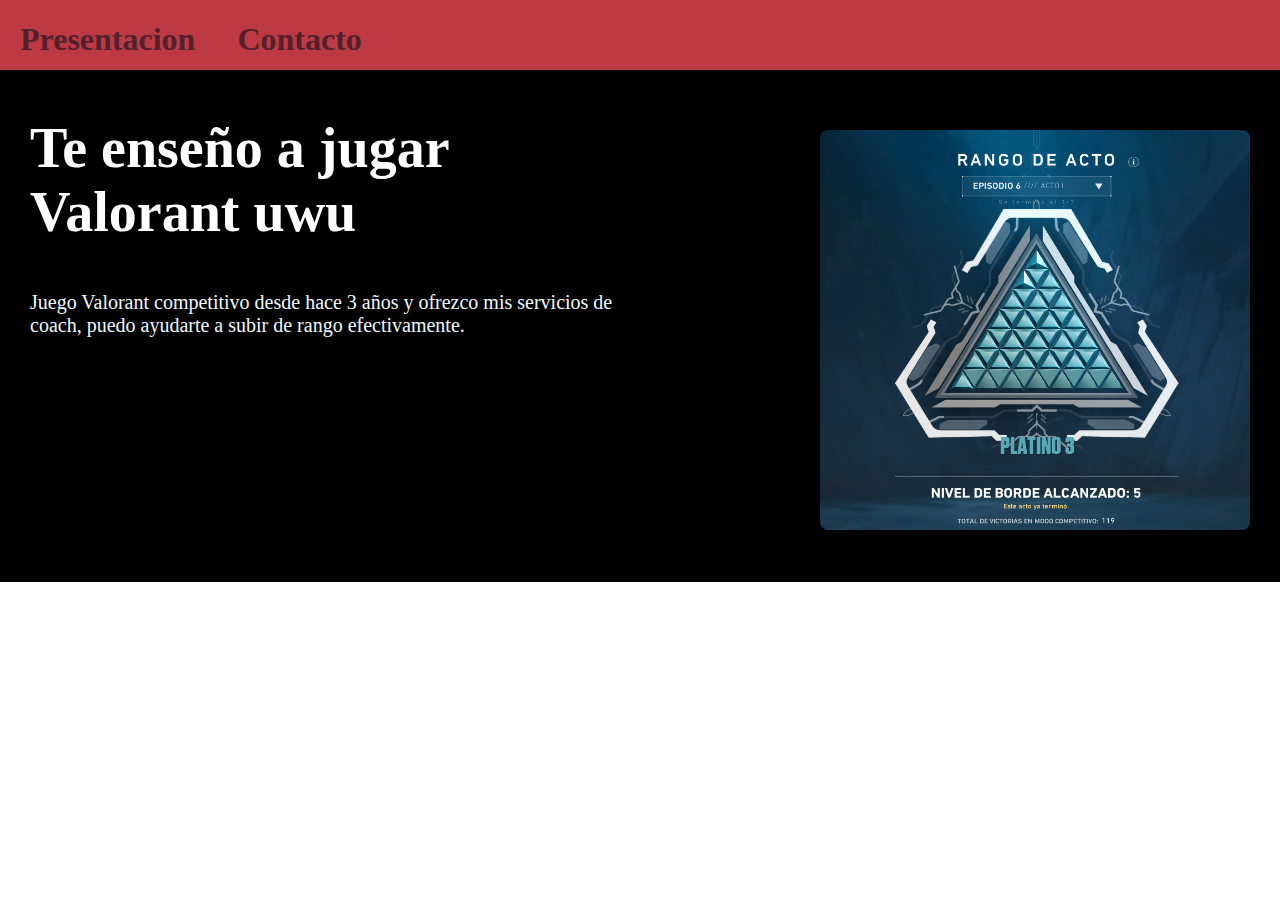
<file: index/index.html>
<!---
Autor: keyla reynoza 

-->
<!DOCTYPE html>

<html lang="es">

        <head>

    <script src="JavaScript.js" type="text/JavaScript"></script>

    <link href="Estilos.css" rel="stylesheet" type="text/css">

        <title></title>

 

    </head>

<body id="Cuerpo">

            <div id="d1">   


    <h1 id="Texto"> Presentacion </h1>  

    <a href="h1.html"> <h1 id="R1"> Contacto </h1> </a>

            </div>
    
            <div id="contenido">

                    <div id="textos"> <h2 id="T2"> Te enseño a jugar Valorant uwu</h2>

                    <p id="t3"> Juego Valorant competitivo desde hace 3 años y ofrezco mis servicios de coach, puedo ayudarte a subir de rango efectivamente.  </p>

                    </div>


                    <div id="imagen">  <img src="./img/rango.png" alt="uwu"> </div>
            </div>




















</body>

</html>
</file>
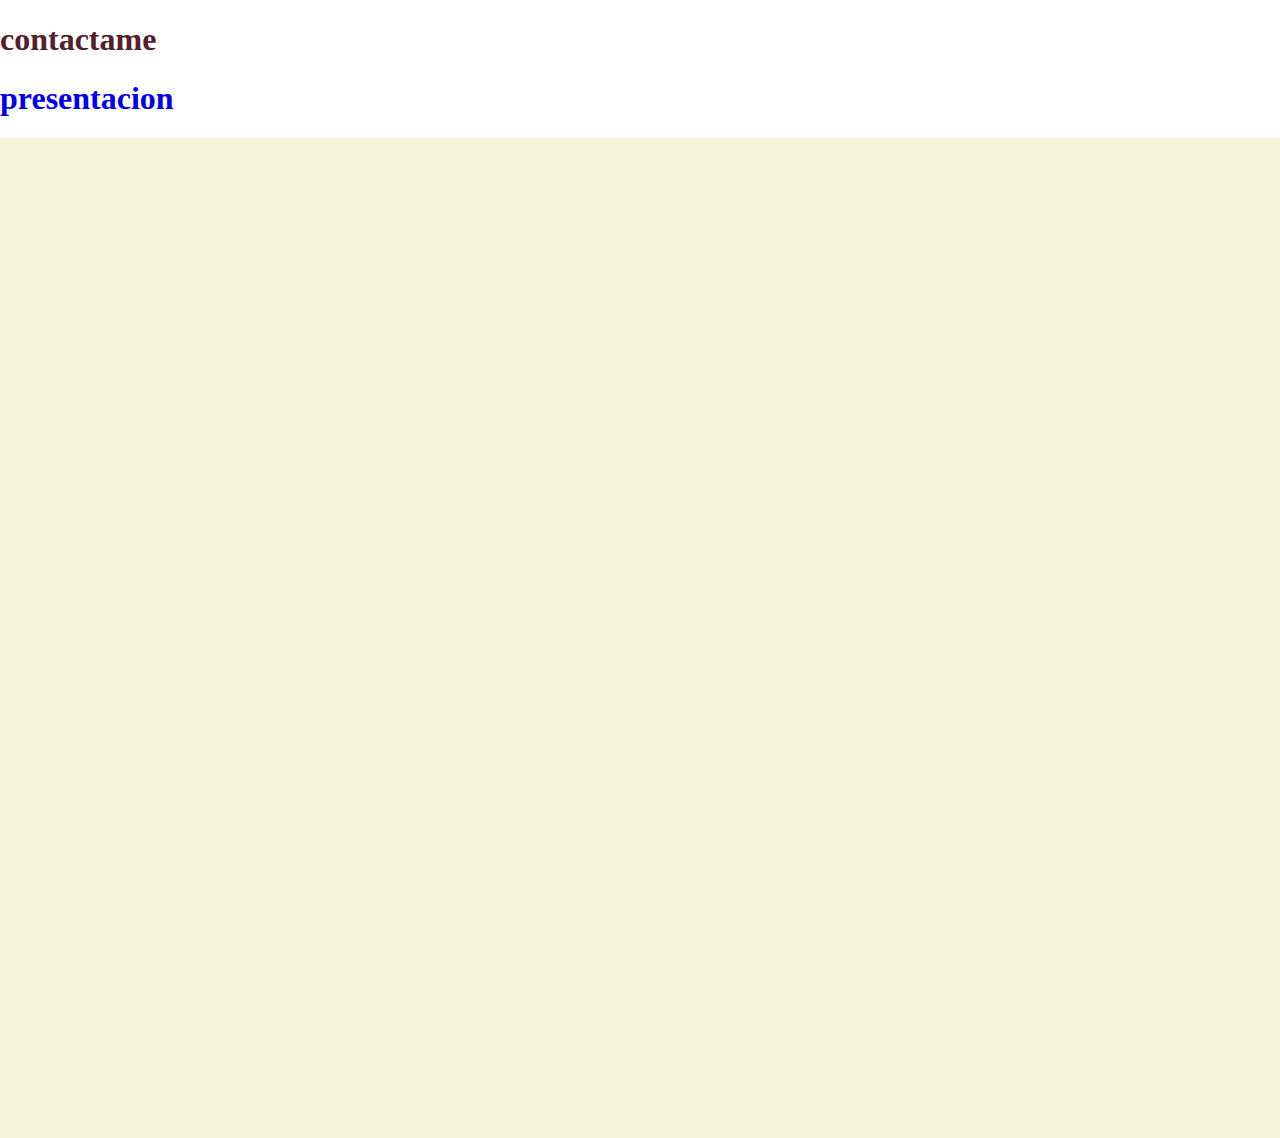
<file: index/h1.html>
<!---
Autor: keyla reynoza 

-->
<!DOCTYPE html>

<html lang="es">

        <head>

    <script src="JavaScript.js" type="text/JavaScript"></script>

    <link href="Estilos.css" rel="stylesheet" type="text/css">

        <title> Contacto </title>



    </head>

<body>

    <h1 id="Texto"> contactame</h1>

    <a href="index.html"> <h1> presentacion </h1> </a>

     <div id="k1"></div>
</body>

</html>
</file>
<file: index/Estilos.css>
/*
Autor: keyla reynoza
*/
body { margin: 0;
    
}

a{text-decoration: none !important; }


#Texto {

    color: #53212b;
}


#R1 { 
    color: #53212b;
}



#k1 { 

    width: 2000px;

    height: 1000px;

    background-color: beige;
}

#d1 {
    background-color: #bd3944;

    display: flex;

    column-gap: 42px;      /* dar espaciado entre elementos*/

    width: 100%;

    height: 70px;

    padding: 0px 20px;

}

#contenido{
    background-color: #000000;

    display: flex;

    column-gap: 60px;

    padding: 0px 30px 48px 30px;
}

#T2 {
    color: white;
    font-size: 56px;


}
#t3{

color: aliceblue;
    font-size: 20px;
}



#imagen {

    margin-left: 100px;
    margin-top: 60px;
}

#imagen img{
border-radius: 8px;
    width: 430px;

    height: 400px;

 
}








.Cuerpo00 {

    background-color: rgb(221, 140, 140);
}

.Cuerpo01 {

    background-color:rgb(255, 214, 176)
}

.Cuerpo02 {

    background-color: rgb(255, 248, 184);
}
</file>
